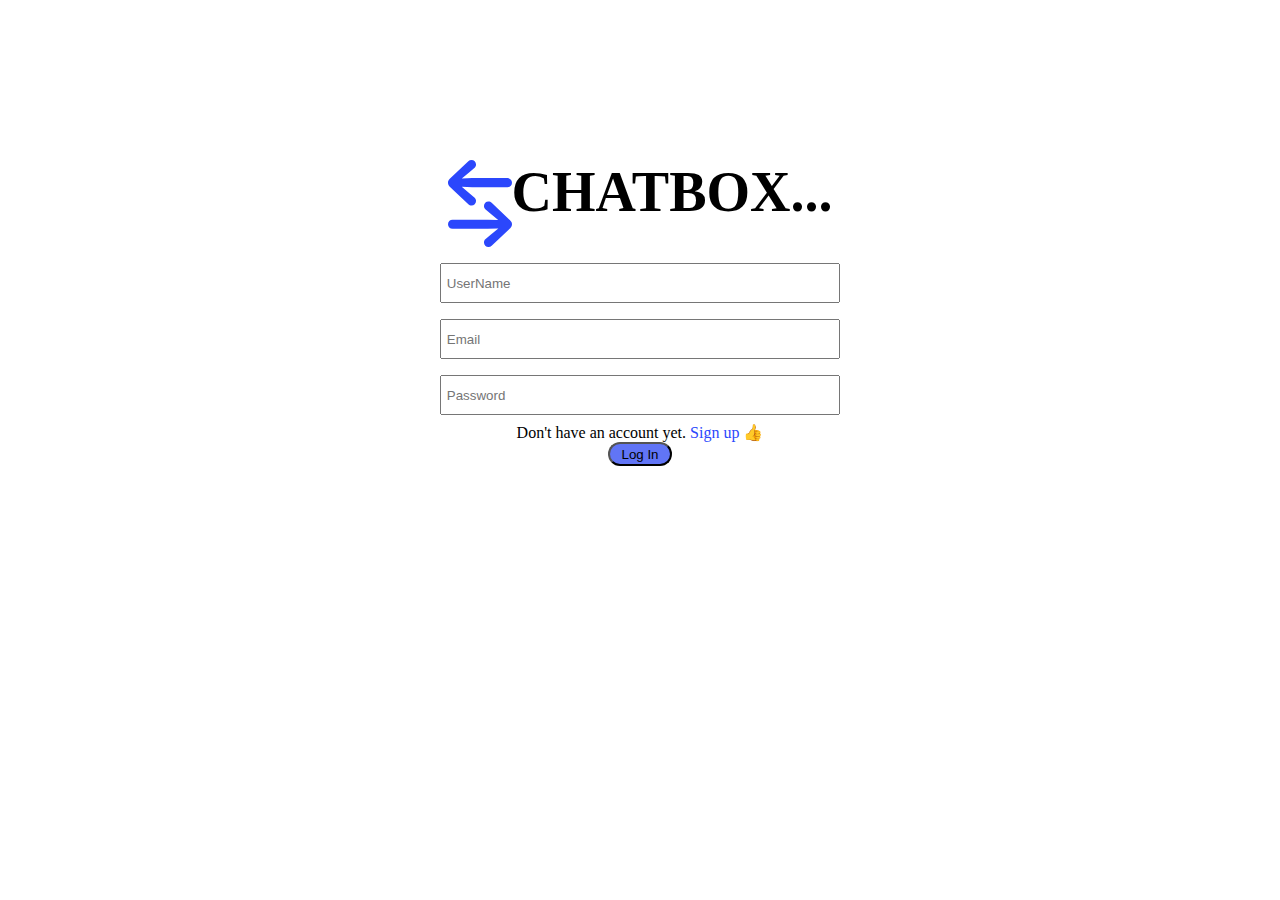
<file: index.html>
<!DOCTYPE html>
<html lang="en">

<head>
   <meta charset="UTF-8">
   <meta http-equiv="X-UA-Compatible" content="IE=edge">
   <meta name="viewport" content="width=device-width, initial-scale=1.0">
   <title>chatbox</title>
   <link rel="stylesheet" href="./mess.css">
</head>

<body>
   <article>
      <div class="logo">
         <img class="message-icon" src="./Transactions.svg" alt="mess">
         <h2 class="icon-name">CHATBOX...</h2>
      </div>
      <div class="page"></div>
      <div class="shown">
      </div>
      <section id="type-area">
         <!-- <form id="form"> -->
         <div>
            <input id="text1" class="text username" type="text" placeholder="UserName">
         </div>
         <div>
            <input id="text2" class="text email" type="email" placeholder="Email">
         </div>
         <div>
            <input id="text3" class="text password" type="password" placeholder="Password">
         </div>
         <!-- </form> -->

      </section>

      <section>
         Don't have an account yet.
         <a class="bnt" href="./signup.html">Sign up 👍</a>
      </section>
      <div>
         <button class="btn login" href="./btn.html">Log In</button>
      </div>
   </article>
   <script src="./mess.js"></script>

</body>

</html>
</file>
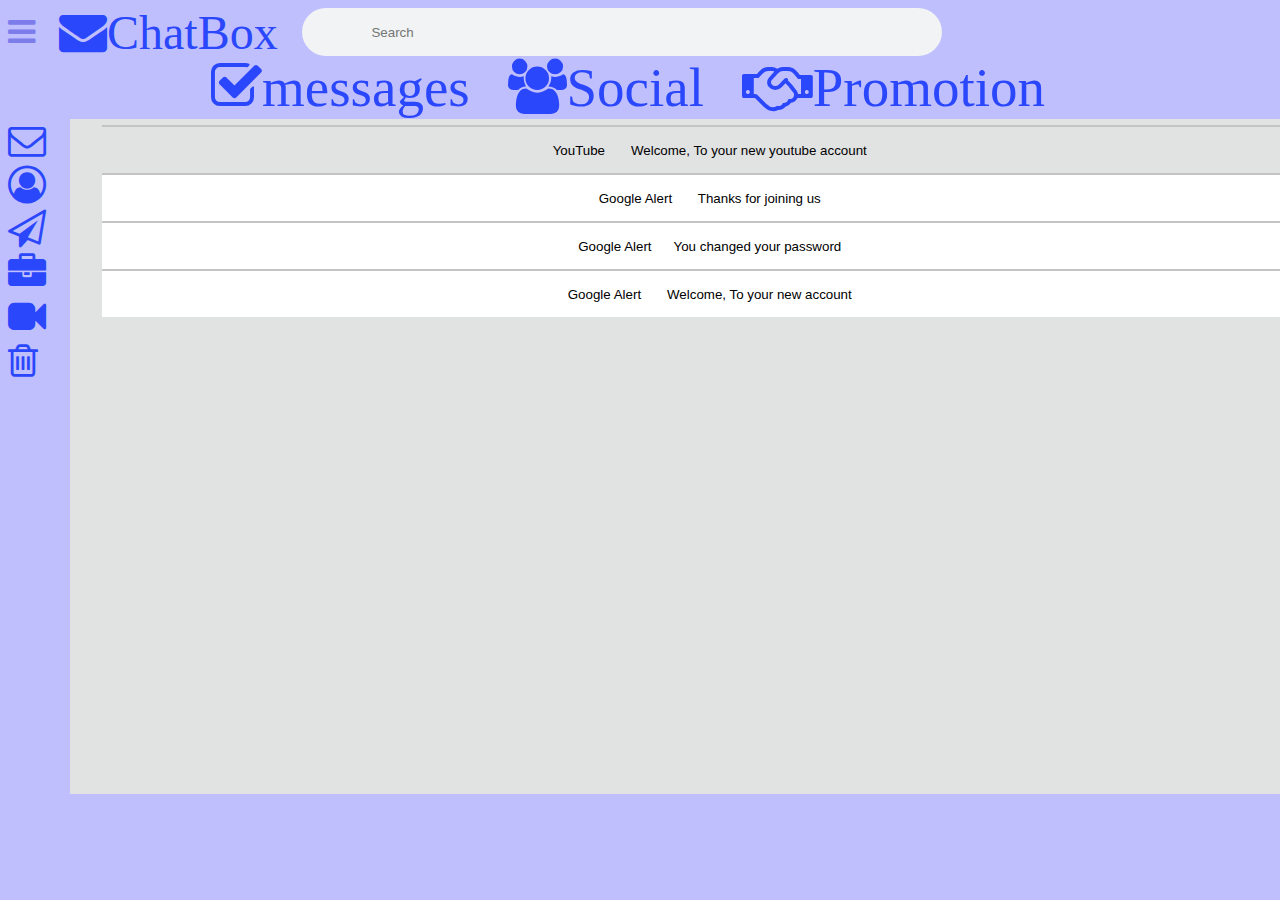
<file: chat.html>
<!DOCTYPE html>
<html lang="en">

<head>
   <meta charset="UTF-8">
   <meta http-equiv="X-UA-Compatible" content="IE=edge">
   <meta name="viewport" content="width=device-width, initial-scale=1.0">
   <link rel="stylesheet" href="https://cdnjs.cloudflare.com/ajax/libs/font-awesome/4.7.0/css/font-awesome.min.css">
   <link rel="stylesheet" href="./chat.css">
   <title>Document</title>
</head>

<body>

   <article>
      <section class="side">
         <i class="fa fa-bars  menu"></i>
         <div class="module">
            <section>
               <div class="partadd">
                  <div>
                     <i class="back fa fa-envelope-o">Inbox</i>
                  </div>
                  <div>
                     <i class="back fa fa-user-circle-o">New Account</i>
                  </div>
                  <div>
                     <i class="back fa fa-paper-plane-o">Sent messages</i>
                  </div>
                  <div>
                     <i class="back fa fa-briefcase">Join a meeting</i>
                  </div>
                  <div>
                     <i class="back fa fa-video-camera">Meeting call</i>
                  </div>
                  <div>
                     <i class="back fa fa-trash-o">Delected Mail</i>
                  </div>
                  <div><span class="close">X</span></div>
               </div>
            </section>
         </div>
         <div class="up-menu">

            <!-- stop -->
            <i class="icon fa fa-envelope">ChatBox</i>
         </div>
         <div>
            <input type="search" placeholder="Search" name="Search" id="" class="input">
            <i class="search	fa fa-search type"></i>
         </div>
         </div>
      </section>
      <section class="upper-side">
         <i class="	fa fa-check-square-o a">messages</i>
         <i class="fa fa-group a">Social</i>
         <i class="fa fa-handshake-o a">Promotion</i>
      </section>

      <section class="total">
         <section class="lower-side">
            <div>
               <i class="fa fa-envelope-o"></i>
            </div>
            <div>
               <i class="fa fa-user-circle-o"></i>
            </div>
            <div>
               <i class="fa fa-paper-plane-o"></i>
            </div>
            <div>
               <i class="fa fa-briefcase"></i>
            </div>
            <div>
               <i class="fa fa-video-camera"></i>
            </div>
            <div>
               <i class="fa fa-trash-o"></i>
            </div>
         </section>
         <div class="mess2">
            <input class="mess y" type="button" value="YouTube       Welcome, To your new youtube account ">
            <!-- <i class="fa fa-times-circle-o b"></i> -->
            <input class="mess e" type="button" value="Google Alert       Thanks for joining us ">
            <!-- <i class="fa fa-times-circle-o b"></i> -->
            <input class="mess e" type="button" value="Google Alert      You changed your password ">
            <input class="mess e" type="button" value="Google Alert       Welcome, To your new account ">
            <!-- <i class="fa fa-times-circle-o bc"></i> -->
         </div>
      </section>

   </article>
   <script src="./chat.js"></script>
</body>

</html>
</file>
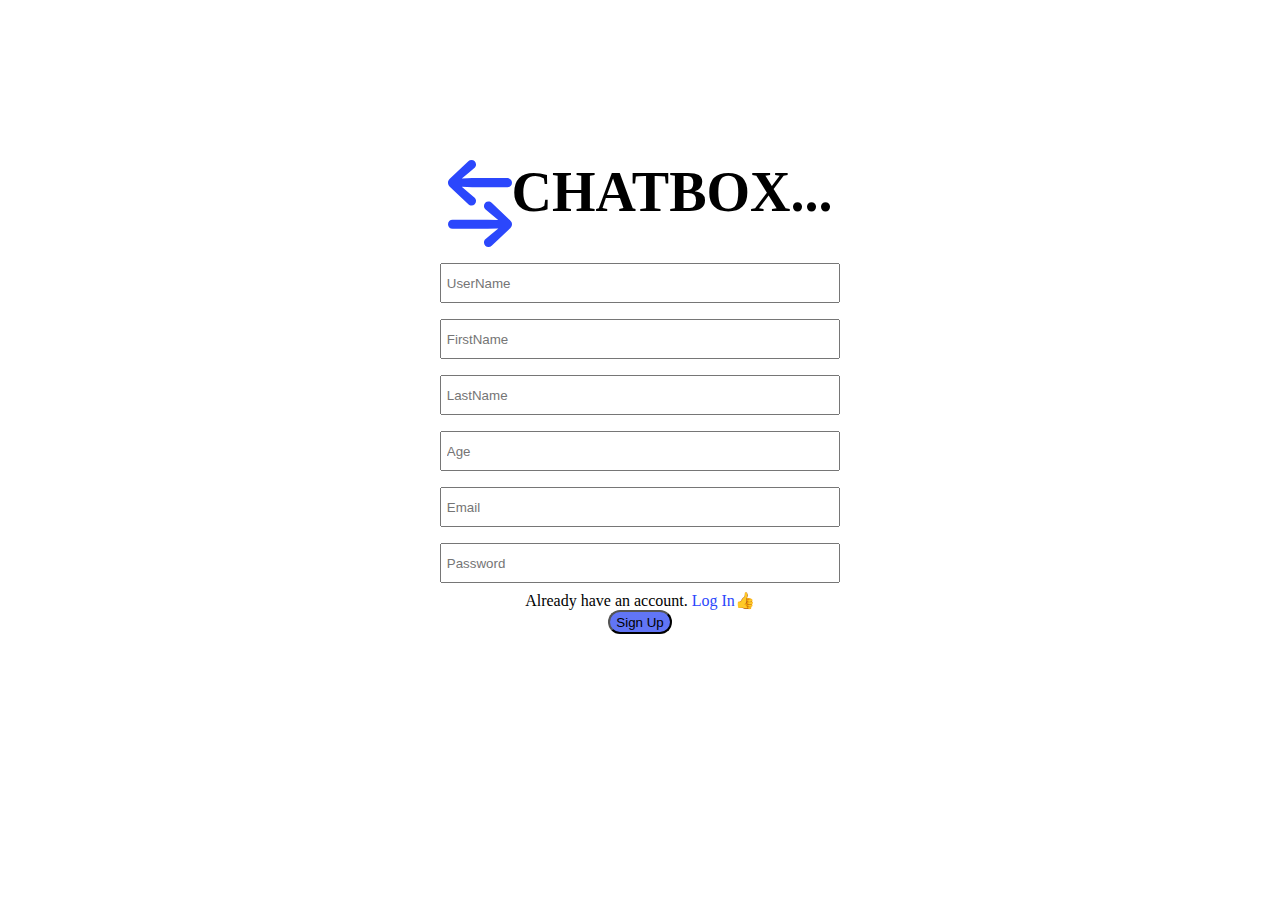
<file: signup.html>
<!DOCTYPE html>
<html lang="en">

<head>
   <meta charset="UTF-8">
   <meta http-equiv="X-UA-Compatible" content="IE=edge">
   <meta name="viewport" content="width=device-width, initial-scale=1.0">
   <title>Document</title>
   <link rel="stylesheet" href="./signup.css">
</head>

<body>
   <article>
      <div class="logo">
         <img class="message-icon" src="./Transactions.svg" alt="mess">
         <h2 class="icon-name">CHATBOX...</h2>
      </div>
      <div class="page">
      </div>
      <div class="shown">
      </div>
      <section id="type-area2">
         <div>
            <input class="text username" type="text" placeholder="UserName">
         </div>
         <div>
            <input class="text firstname" type="text" placeholder="FirstName">
         </div>
         <div>
            <input class="text lastname" type="text" placeholder="LastName">
         </div>
         <div>
            <input class="text age" type="number" placeholder="Age">
         </div>
         <div>
            <input class="text email" type="email" placeholder="Email">
         </div>
         <div>
            <input class="text password" type="password" placeholder="Password">
         </div>
      </section>

      <section>
         Already have an account.
         <a class="bnt" href="./index.html">Log In👍</a>
      </section>
      <div>
         <button class="btn signup" href="./btn.html">Sign Up</button>
      </div>
   </article>
   <script src="./signup.js"></script>
</body>

</html>
</file>
<file: mess.css>
* {
  box-sizing: border-box;
  margin: 0;
  padding: 0;
}

article {
  text-align: center;
  margin-top: 10rem;
}

.logo {
  display: flex;
  justify-content: center;
}

.message-icon {
  width: 4rem;
}

.icon-name {
  font-size: 3.5rem;
}

.page {
  color: #f4f7f5;
  background-color: #64e675;
  margin: 0.5rem 17.4rem;
}

.shown {
  color: white;
  background-color: #fdb7ad;
  border-color: #fa604a;
  display: none;
  margin: 0.5rem 17.4rem;
}

.text {
  padding-left: 0.3rem;
  width: 25rem;
  height: 2.5rem;
  margin: 0.5rem;
  outline: none;
}

.bnt {
  color: #2b47fc;
  text-decoration: none;
}

.btn {
  color: black;
  background-color: #6175f6;
  height: 1.5rem;
  width: 4rem;
  border-radius: 0.8rem;
}

.btn:hover {
  color: white;
  background-color: grey;
  cursor: pointer;
}

.visible {
  display: block !important;
}
</file>
<file: chat.css>
* {
  box-sizing: border-box;
  padding: 0;
  background-color: rgb(191, 191, 253);
}

.side {
  display: flex;
}

.module {
  position: fixed;
  width: 100%;
  height: 100vh;
  top: 0;
  left: 0;
  background-color: rgba(0, 0, 0, 0.5);
  display: flex;
  justify-content: center;
  align-items: center;
  visibility: hidden;
  opacity: 0;
  transition: visibility 0s, opacity 0.5s;
  z-index: 2;
  transition-timing-function: ease-in;
  transition: all 300ms ease;
}

.partadd {
  position: relative;
  background-color: rgb(251, 251, 255);
  color: black;
  width: 50vw;
  height: 50vh;
  display: flex;
  justify-content: space-around;
  align-items: center;
  flex-direction: column;
}

@media (max-width: 833px) {
  .partadd {
    font-size: 12px;
    width: 72vw;
  }
}

.show {
  visibility: visible;
  opacity: 1;
}

.back {
  font-size: 2rem;
  padding-top: 0.5rem;
  background-color: rgb(251, 251, 255);
  color: rgb(163, 163, 240);
}

.close {
  font-weight: bold;
  font-size: 1.5rem;
  cursor: pointer;
  color: red;
  background-color: rgb(251, 251, 255);
}

.icon {
  font-size: 3rem;
  padding-right: 1rem;
  color: #2b47fc;
}

@media (max-width: 833px) {
  .icon {
    font-size: 2rem;
    padding-top: 0.2rem;
  }
}

@media (max-width: 833px) {
  .up-menu {
    padding-bottom: 2rem;
  }
}

.input {
  position: absolute;
  height: 3rem;
  width: 40rem;
  text-align: start;
  background: #f1f3f4;
  border-radius: 1.5rem;
  border: 1px solid transparent;
  padding-left: 4.3rem;
  outline: none;
}

@media (max-width: 833px) {
  .input {
    width: 42vw;
    font-size: 20px;
    padding-left: 1rem;
  }
}

.search {
  position: relative;
  color: gray;
  padding-left: 2rem;
  padding-top: 1rem;
  background-color: #f1f3f4;
  border-radius: 2rem;
  z-index: -2;
}

@media (max-width: 833px) {
  .search {
    display: none;
  }
}

.upper-side {
  color: #2b47fc;
  font-size: 55px;
  text-align: center;
}

@media (max-width: 833px) {
  .upper-side {
    display: none;
  }
}

.fa {
  padding-right: 1.5rem;
}

.lower-side {
  color: #2b47fc;
  font-size: 38px;
}

.menu {
  color: rgb(124, 124, 235);
  font-size: 2rem;
  padding-top: 0.5rem;
}

.menutext {
  display: none;
}

.total {
  display: flex;
}

.mess2 {
  background-color: #e1e2e2;
  width: 100vw;
  height: 75vh;
  padding-left: 2rem;
}

@media (max-width: 833px) {
  .mess2 {
    width: 80vw;
  }
}

.mess {
  width: 94vw;
  height: 3rem;
  display: flex;
  background-color: #e1e2e2;
  border-top-color: rgb(197, 196, 196);
  border-left: #e1e2e2;
  border-bottom: #e1e2e2;
  border-right: #e1e2e2;
  padding-left: 1rem;
}

.y {
  margin-top: 0.4rem;
}

.e {
  background-color: white;
}

.e:hover {
  background-color: #e1e2e2;
}

@media (max-width: 833px) {
  .mess {
    font-size: 12px;
    width: 72vw;
  }
}
</file>
<file: signup.css>
* {
  box-sizing: border-box;
  margin: 0;
  padding: 0;
}

article {
  text-align: center;
  margin-top: 10rem;
}

.logo {
  display: flex;
  justify-content: center;
}

.message-icon {
  width: 4rem;
}

.icon-name {
  font-size: 3.5rem;
}

.page {
  color: #f4f7f5;
  background-color: #64e675;
  margin: 0.5rem 17.4rem;
}

.shown {
  color: white;
  background-color: #fdb7ad;
  border-color: #fa604a;
  display: none;
  margin: 0.5rem 17.4rem;
}

.text {
  padding-left: 0.3rem;
  width: 25rem;
  height: 2.5rem;
  margin: 0.5rem;
  outline: none;
}

.bnt {
  color: #2b47fc;
  text-decoration: none;
}

.btn {
  color: black;
  background-color: #6175f6;
  height: 1.5rem;
  width: 4rem;
  border-radius: 0.8rem;
}

.btn:hover {
  color: white;
  background-color: grey;
  cursor: pointer;
}

.visible {
  display: block !important;
}
</file>
